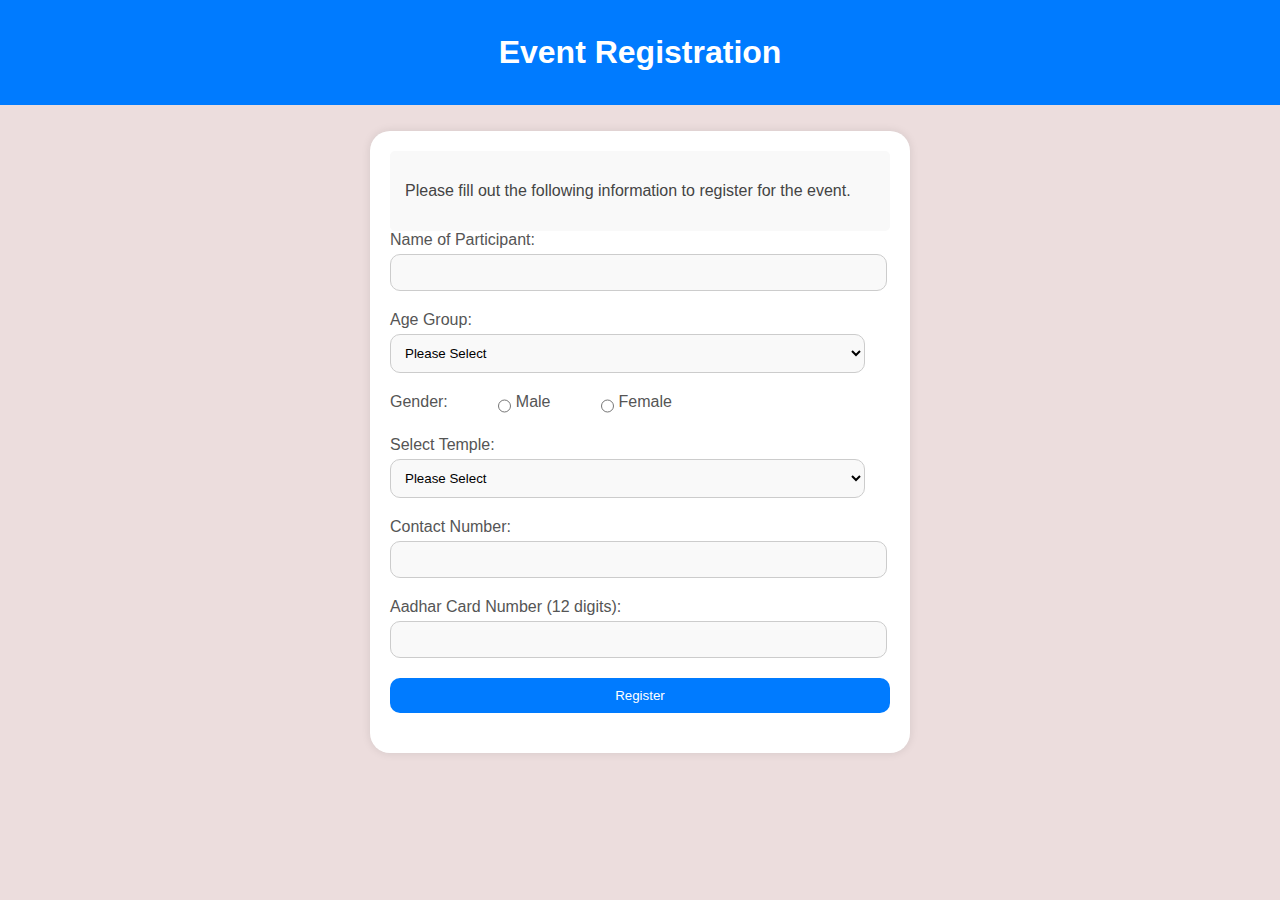
<file: Registration/index.html>
<!DOCTYPE html>
<html lang="en">
<head>
    <meta charset="UTF-8">
    <meta name="viewport" content="width=device-width, initial-scale=1.0">
    <title>Event Registration</title>
    <link rel="stylesheet" href="style.css">
</head>
<body>
    <div class="header">
        <h1 class="headerText">Event Registration</h1>
    </div>
    <div class="container">
        <div class="info">
            <p>Please fill out the following information to register for the event.</p>
        </div>
        <form>
            <div class="form-group">
                <label for="name">Name of Participant:</label>
                <input type="text" id="name" name="name" required>
            </div>
            <div class="form-group">
                <label for="age-group">Age Group:</label>
                <select id="age-group" name="age-group" required>
                    <option value="" disabled selected>Please Select</option>
                    <option value="child">00-05</option>
                    <option value="child">06-10</option>
                    <option value="teen">11-14</option>
                    <option value="teen">15-18</option>
                    <option value="teen">15-18</option>
                    <option value="adult">19-24</option>
                    <option value="adult">25-35</option>
                    <option value="adult">36-48</option>
                    <option value="adult">49-60</option>
                    <option value="adult">above 60</option>
                </select>
            </div>
            <div class="form-group" id="gender">
                <label>Gender:</label>
                <input type="radio" id="male" name="gender" value="male" required>
                <label for="male">Male</label>
                <input type="radio" id="female" name="gender" value="female" required>
                <label for="female">Female</label>
            </div>
            <div class="form-group">
                <label for="temple">Select Temple:</label>
                <select id="temple" name="temple" required>
                    <option value="" disabled selected>Please Select</option>
                    <option value="temple1">Temple 1</option>
                    <option value="temple2">Temple 2</option>
                    <option value="temple3">Temple 3</option>
                </select>
            </div>
            <div class="form-group">
                <label for="contact">Contact Number:</label>
                <input type="text" id="contact" name="contact" pattern="[0-9]{10}" required>
            </div>
            <div class="form-group">
                <label for="aadhar">Aadhar Card Number (12 digits):</label>
                <input type="text" id="aadhar" name="aadhar" pattern="[0-9]{12}" required>
            </div>
            <div class="form-group">
                <input type="submit" value="Register">
            </div>
        </form>
    </div>
</body>
</html>
</file>
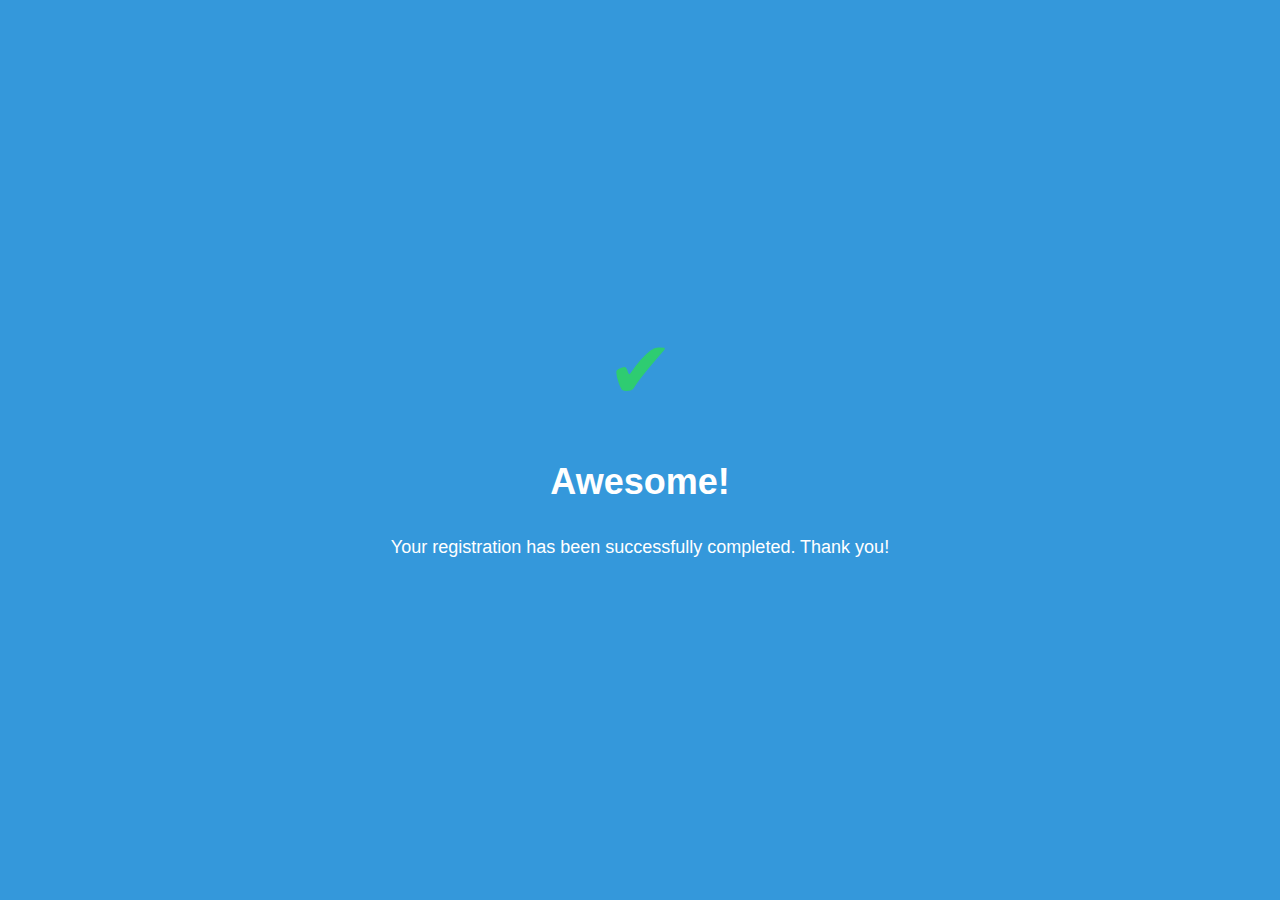
<file: successfull page/successful.html>
<!DOCTYPE html>
<html lang="en">
<head>
    <meta charset="UTF-8">
    <meta name="viewport" content="width=device-width, initial-scale=1.0">
    <link rel="stylesheet" href="successful.css">
    <title>Registration Successful</title>
</head>
<body>
    <div class="container">
        <div class="success-icon">&#10004;</div>
        <h1 class="message">Awesome!</h1>
        <p class="sub-message">Your registration has been successfully completed. Thank you!</p>
    </div>
</body>
</html>
</file>
<file: Registration/style.css>
body {
    font-family: 'Segoe UI', Tahoma, Geneva, Verdana, sans-serif;
    background-color: #ecdddd;
    margin: 0;
    padding: 0;
}

.container {
    max-width: 500px;
    margin: 2% auto;
    background-color: #ffffff;
    padding: 20px;
    border-radius: 20px;
    box-shadow: 0 0 10px rgba(0, 0, 0, 0.1);
}

h1 {
    text-align: center;
    color: #333;
}

.form-group {
    margin-bottom: 20px;
}

label {
    display: block;
    margin-bottom: 5px;
    color: #555;
}

input[type="text"],
select {
    width: 95%;
    padding: 10px;
    border: 1px solid #ccc;
    border-radius: 10px;
    background-color: #f9f9f9;
}

input[type="radio"] {
    margin-right: 5px;
}

input[type="submit"] {
    background-color: #007bff;
    color: #fff;
    padding: 10px 40px;
    width: 100%;
    height: auto;
    border: none;
    border-radius: 10px;
    cursor: pointer;
}

input[type="submit"]:hover {
    background-color: #0056b3;
}

#gender {
    display: flex;
    flex-direction: row;
}

#male {
    margin-left: 10%;
}

#female {
    margin-left: 10%;
}

/* Colorful Layout */
.header {
    background-color: #007bff;
    /* color: #fff; */
    padding: 1%;
    text-align: center;
}

.headerText {
    color: #fff;
    font-family: sans-serif;
}

.info {
    background-color: #f9f9f9;
    padding: 15px;
    border-radius: 5px;
}

.info p {
    color: #444;
}
</file>
<file: successfull page/successful.css>
body {
    margin: 0;
    padding: 0;
    font-family: Arial, sans-serif;
    background-color: #3498db; /* You can change this color to your preference */
}

.container {
    display: flex;
    flex-direction: column;
    align-items: center;
    justify-content: center;
    height: 100vh;
    color: white;
}

.success-icon {
    font-size: 80px;
    margin-bottom: 20px;
    color: #2ecc71; /* Change this color to a suitable green color */
}

.message {
    font-size: 36px;
    text-align: center;
}

.sub-message {
    font-size: 18px;
    text-align: center;
    margin-top: 10px;
}
</file>
